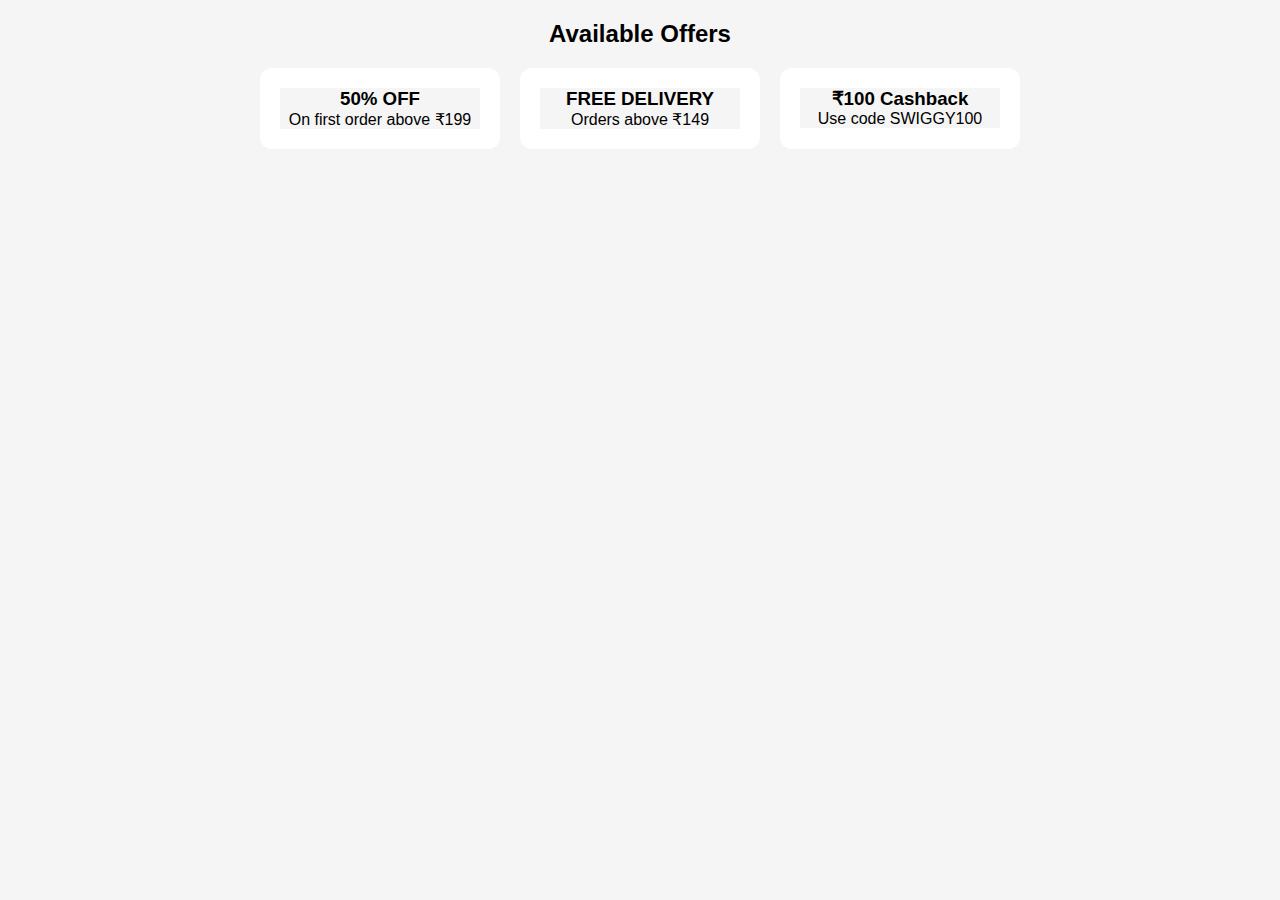
<file: offer.html>
<!DOCTYPE html>
<html>
<head>
  <title>Rasoi Express  | Offers</title>
  <link rel="stylesheet" href="style.css">
</head>
<body>

<h2 class="page-title">Available Offers</h2>

<div class="offers">
  <div class="offer-card">
    <h3>50% OFF</h3>
    <p>On first order above ₹199</p>
  </div>

  <div class="offer-card">
    <h3>FREE DELIVERY</h3>
    <p>Orders above ₹149</p>
  </div>

  <div class="offer-card">
    <h3>₹100 Cashback</h3>
    <p>Use code SWIGGY100</p>
  </div>
</div>

</body>
</html>
</file>
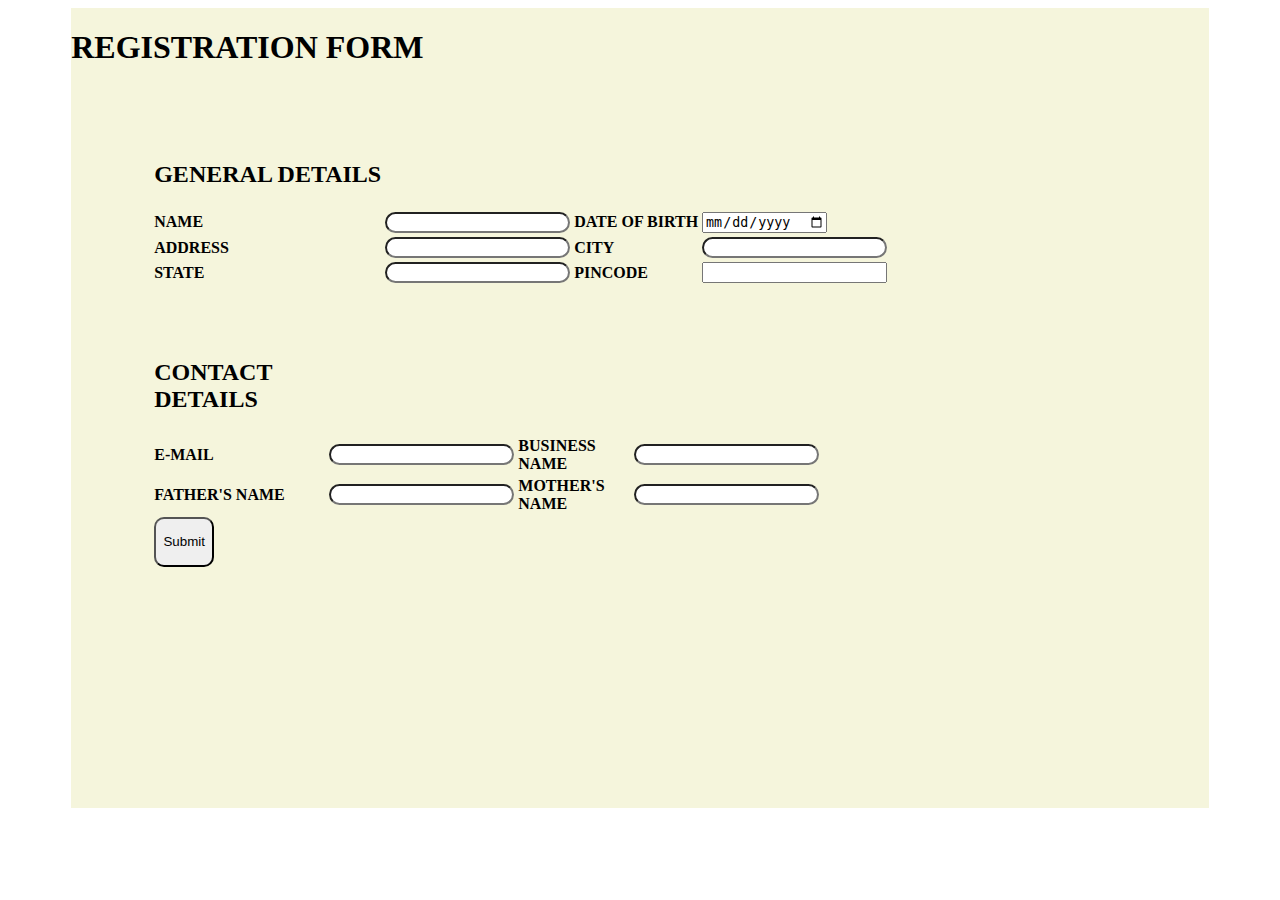
<file: regform.html>
<!DOCTYPE html>
<html lang="en">
<head>
    <meta charset="UTF-8">
    <meta name="viewport" content="width=device-width, initial-scale=1.0">
    <title>Registration Form</title>
    <style>
        .card
        {
            display:flex;
            height:800px ;
            width:90%;
            background-color:beige;
            justify-self: center;


        }
        table 
        {
            padding-top: 40px;
            padding-left:80px;
            font-family:Georgia, 'Times New Roman', Times, serif;
        }

        table tr td
        {
            font-weight: bold;
        }
       
        input[type="NAME"],input[type="text"]
        {
            color:rgb(12, 12, 12);
            border-radius: 10px;
            background-color: white;
        }
        .contacts
        {
            display:flex;
            height:200px ;
            width:90%;
            background-color:beige;
            justify-items: center;
        }
        table 
        {
            padding-top: 50px;
            font-family:Georgia, 'Times New Roman', Times, serif;
        }

        table tr td
        {
            font-weight: bold;
        }
        input[type="submit"]
        {
            height: 50px;
            width:60px;
            border-radius: 10px;
        }
        input[type="email"],input[type="text"]
        {
            color:rgb(12, 12, 12);
            border-radius: 20px;
            background-color: white;

        }
        
    </style>
</head>
<body>
    <div class="card">
        <form action = "">
            <h1>REGISTRATION FORM </h1>
            <table>
                <tr>
                    <td>
                       <h2>GENERAL DETAILS</h2>
                    </td>
                </tr>
                <tr>
                    <td>NAME </td>
                    <td><input type ="text"></td>
                    <td>DATE OF BIRTH</td>
                    <td><input type ="date"></td>
                </tr>
                <tr>
                    <td>ADDRESS</td>
                    <td><input type ="text"></td>
                    <td>CITY</td>
                    <td><input type= "text"></td>
                </tr>
                <tr>
                    <td>STATE</td>
                    <td><input type ="text"></td>
                    <td>PINCODE</td>
                    <td><input type = "number"> </td>
                </tr>
            </table>
    <div class= "contacts">
        <form action ="">
            <table>
                <tr><td>
                    <h2>CONTACT DETAILS </h2>
                </td></tr>
                
                <tr>
                    <td>E-MAIL </td>
                    <td><input type="email" ></td>
                    <td>   BUSINESS NAME  </td>
                    <td> <input type = "text"></td>
                </tr>
                <tr>
                    <td>FATHER'S NAME </td>
                    <td><input type ="text"></td>
                    <td>MOTHER'S NAME </td>
                    <td><input type ="text"></td>
                    
                </tr>
                <tr>
                    <td><input type="submit"> </td>
                </tr>





            </table2>  
            
        </form>
   
        </form>
    </div>
    
</body>
</html>
</file>
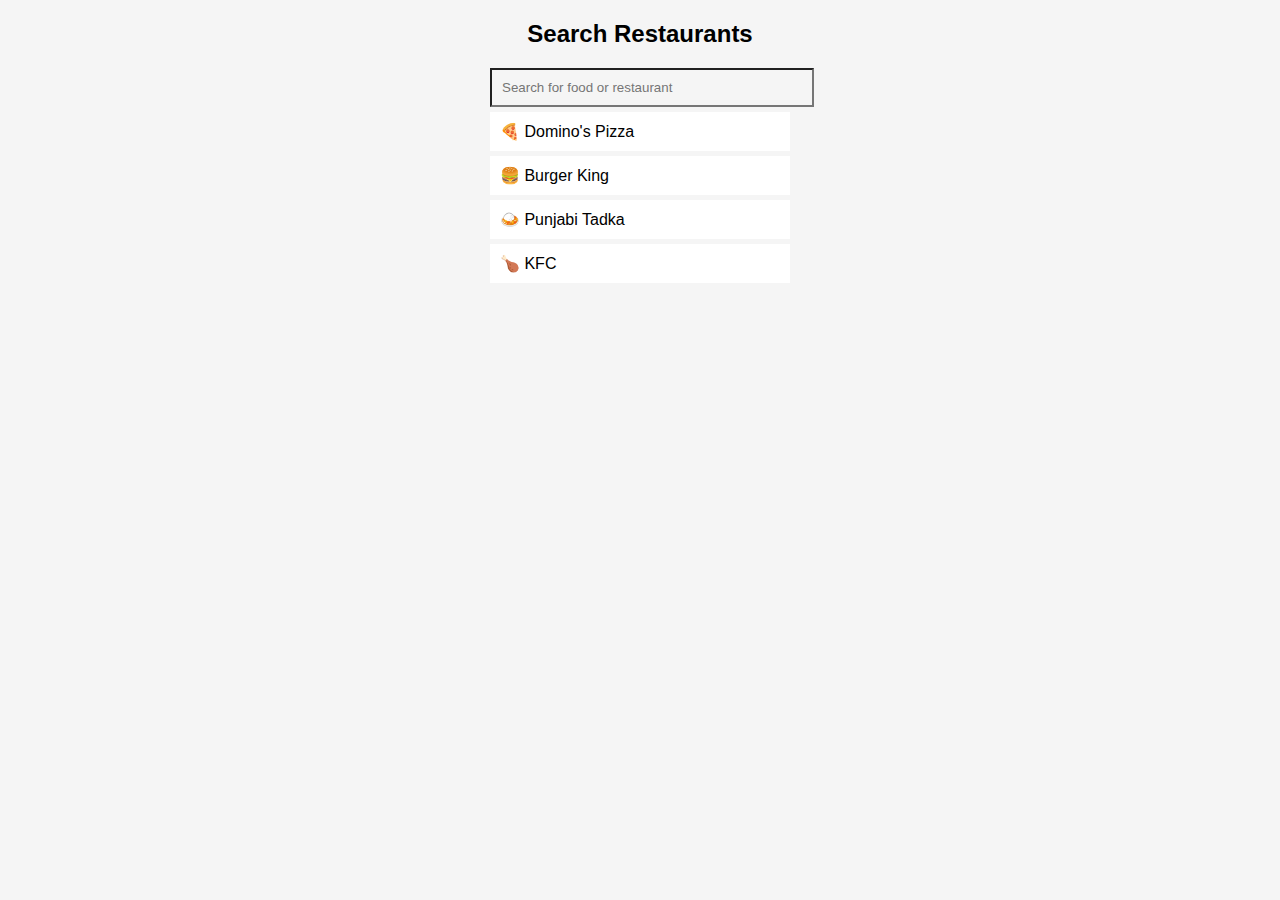
<file: search.html>
<!DOCTYPE html>
<html>
<head>
  <title>Rasoi express | Search</title>
  <link rel="stylesheet" href="style.css">
</head>
<body>

<h2 class="page-title">Search Restaurants</h2>

<div class="search-page">
  <input type="text" placeholder="Search for food or restaurant">

  <div class="search-result">
    <p>🍕 Domino's Pizza</p>
    <p>🍔 Burger King</p>
    <p>🍛 Punjabi Tadka</p>
    <p>🍗 KFC</p>
  </div>
</div>

</body>
</html>
</file>
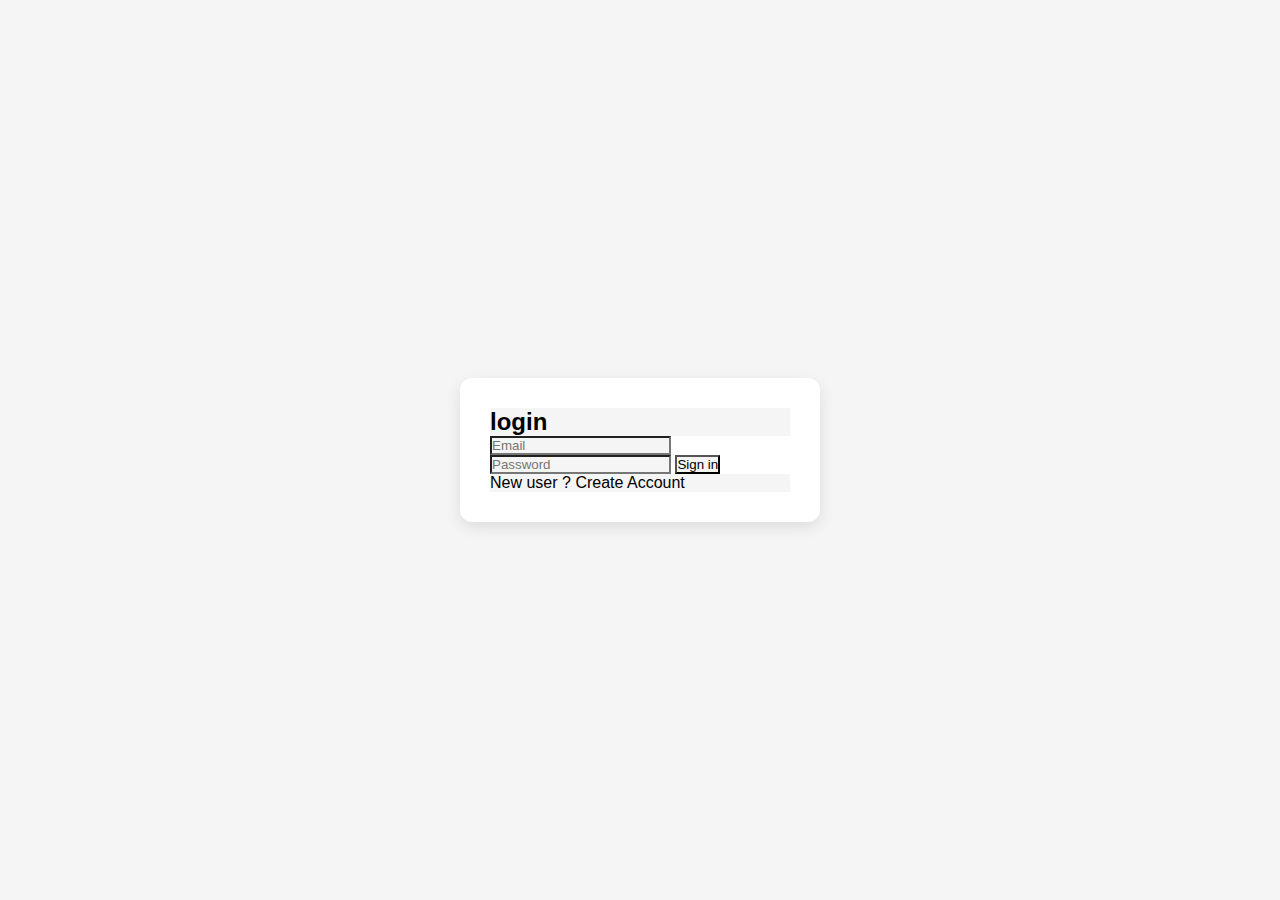
<file: signin.html>
<html>
    <head>
        <title>Rasoi express | sign in </title>
        <link rel ="stylesheet" href="style.css">
    </head>
        
    <body class="center-page">
        <div class = "loginbox">
            <h2>login</h2>
            <input type="email" placeholder="Email">
            <input type="password" placeholder="Password">
            <button>Sign in </button>
            <p> New user ? <span>Create Account </span></p>

        </div>

    </body>
</html>
</file>
<file: style.css>
* {
  font-family: Arial, sans-serif;
  background: #f5f5f5;
  margin: 0;
  padding: 0;
}

/* CENTER PAGE */
.center-page {
  display: flex;
  justify-content: center;
  align-items: center;
  height: 100vh;
}

/* SIGN IN */
.loginbox {
  background: white;
  padding: 30px;
  width: 300px;
  border-radius: 12px;
  box-shadow: 0 5px 15px rgba(0,0,0,0.1);
}

.auth-box h2 {
  color: #fc8019;
}

.auth-box input {
  width: 100%;
  padding: 10px;
  margin: 10px 0;
}

.auth-box button {
  width: 100%;
  padding: 10px;
  background: #fc8019;
  border: none;
  color: white;
  font-weight: bold;
  cursor: pointer;
}

/* COMMON */
.page-title {
  padding: 20px;
  text-align: center;
}

/* CART */
.cart {
  width: 300px;
  margin: auto;
  background: white;
  padding: 20px;
  border-radius: 12px;
}

.cart-item {
  display: flex;
  justify-content: space-between;
  margin-bottom: 10px;
}

.checkout {
  width: 100%;
  padding: 10px;
  background: #fc8019;
  border: none;
  color: white;
}

/* OFFERS */
.offers {
  display: flex;
  gap: 20px;
  justify-content: center;
}

.offer-card {
  background: white;
  padding: 20px;
  border-radius: 12px;
  width: 200px;
  text-align: center;
}

/* SEARCH */
.search-page {
  width: 300px;
  margin: auto;
}

.search-page input {
  width: 100%;
  padding: 10px;
}

.search-result p {
  background: white;
  padding: 10px;
  margin: 5px 0;
}
</file>
